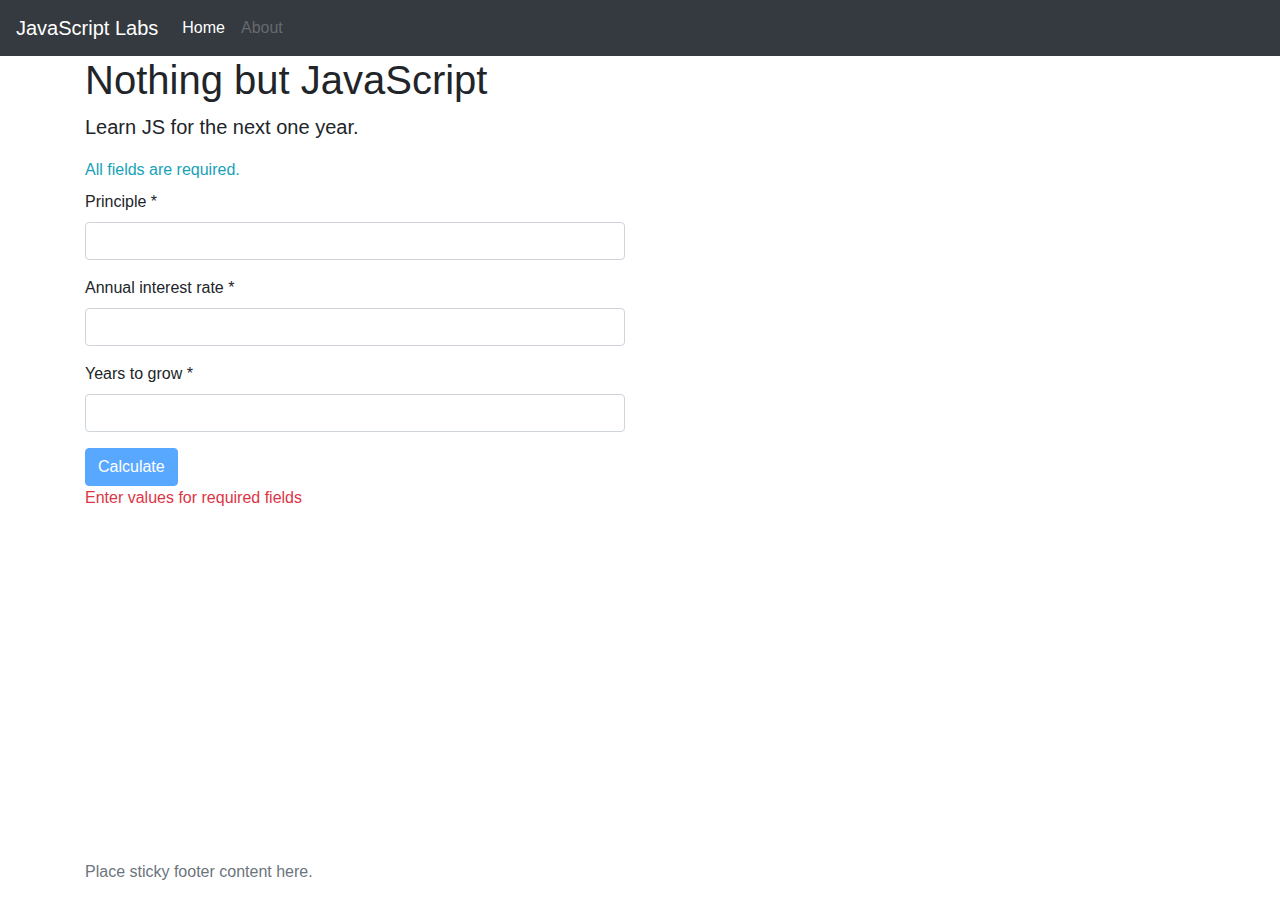
<file: index.html>
<!doctype html>
<html lang="en" class="h-100">

<head>
    <meta charset="utf-8">
    <meta name="viewport" content="width=device-width, initial-scale=1, shrink-to-fit=no">
    <meta name="description" content="">
    <meta name="author" content="Mark Otto, Jacob Thornton, and Bootstrap contributors">
    <!-- <meta name="generator" content="Jekyll v4.1.1">
    <script src="./scripts/loose-vs-strict.js"></script>
    <script src="./scripts/compound-interest.js"></script> -->
    
    <script src="./scripts/amortization-calculator.js"></script>
  
    <title>JS Labs</title>

    

    <link rel="stylesheet" href="https://stackpath.bootstrapcdn.com/bootstrap/4.5.2/css/bootstrap.min.css"
        integrity="sha384-JcKb8q3iqJ61gNV9KGb8thSsNjpSL0n8PARn9HuZOnIxN0hoP+VmmDGMN5t9UJ0Z" crossorigin="anonymous">

    <link rel="stylesheet" href="./styles/style.css">    

</head>

<body class="d-flex flex-column h-100">
    <header>
        <!-- Fixed navbar -->
        <nav class="navbar navbar-expand-md navbar-dark fixed-top bg-dark">
            <a class="navbar-brand" href="#">JavaScript Labs</a>
            <button class="navbar-toggler" type="button" data-toggle="collapse" data-target="#navbarCollapse"
                aria-controls="navbarCollapse" aria-expanded="false" aria-label="Toggle navigation">
                <span class="navbar-toggler-icon"></span>
            </button>
            <div class="collapse navbar-collapse" id="navbarCollapse">
                <ul class="navbar-nav mr-auto">
                    <li class="nav-item active">
                        <a class="nav-link" href="#">Home <span class="sr-only">(current)</span></a>
                    </li>
                    <li class="nav-item">
                        <a class="nav-link disabled" href="#" tabindex="-1" >About</a>
                    </li>
                </ul>
             
            </div>
        </nav>
    </header>

    <!-- Begin page content -->
    <main role="main" class="flex-shrink-0">
        <div class="container py-2">
            <h1 class="mt-5">Nothing but JavaScript</h1>
            <p class="lead">Learn JS for the next one year. </p>
              <div class="row">
                  <div class="col-6">
                    <form action="" method="POST" >
                        <label for="" class="text-info">All fields are required.</label>
                        <div class="form-group" >
                          <label for="P">Principle <span>*</span></label>
                          <input type="number" onblur="validateAllrequiredFields()"  class="form-control" id="P" >
                          <div ></div>
                        </div>
                        <div class="form-group">
                          <label for="R">Annual interest rate <span>*</span></label>
                          <input type="number" onblur="validateAllrequiredFields()" class="form-control" id="R">
                        </div>
                        <div class="form-group" >
                            <label for="exampleInputEmail1">Years to grow <span>*</span></label>
                            <input type="number" onblur="validateAllrequiredFields()"  class="form-control" id="N" >
                          </div>
                        <button type="button" id="calculateBtn" disabled class="btn btn-primary" onclick="calculate()">Calculate</button>
                        <div id="requiredError" class="text-danger ">Enter values for required fields</div>
                      </form>
                      <div class="well" id="finalAmount">

                      </div>
                  </div>
              </div>
        </div>
    </main>

    <footer class="footer mt-auto py-3">
        <div class="container">
            <span class="text-muted">Place sticky footer content here.</span>
        </div>
    </footer>
<script src="https://code.jquery.com/jquery-3.5.1.slim.min.js" integrity="sha384-DfXdz2htPH0lsSSs5nCTpuj/zy4C+OGpamoFVy38MVBnE+IbbVYUew+OrCXaRkfj" crossorigin="anonymous"></script>
<script src="https://cdn.jsdelivr.net/npm/popper.js@1.16.1/dist/umd/popper.min.js" integrity="sha384-9/reFTGAW83EW2RDu2S0VKaIzap3H66lZH81PoYlFhbGU+6BZp6G7niu735Sk7lN" crossorigin="anonymous"></script>
<script src="https://stackpath.bootstrapcdn.com/bootstrap/4.5.2/js/bootstrap.min.js" integrity="sha384-B4gt1jrGC7Jh4AgTPSdUtOBvfO8shuf57BaghqFfPlYxofvL8/KUEfYiJOMMV+rV" crossorigin="anonymous"></script>
    
</body>

</html>
</file>
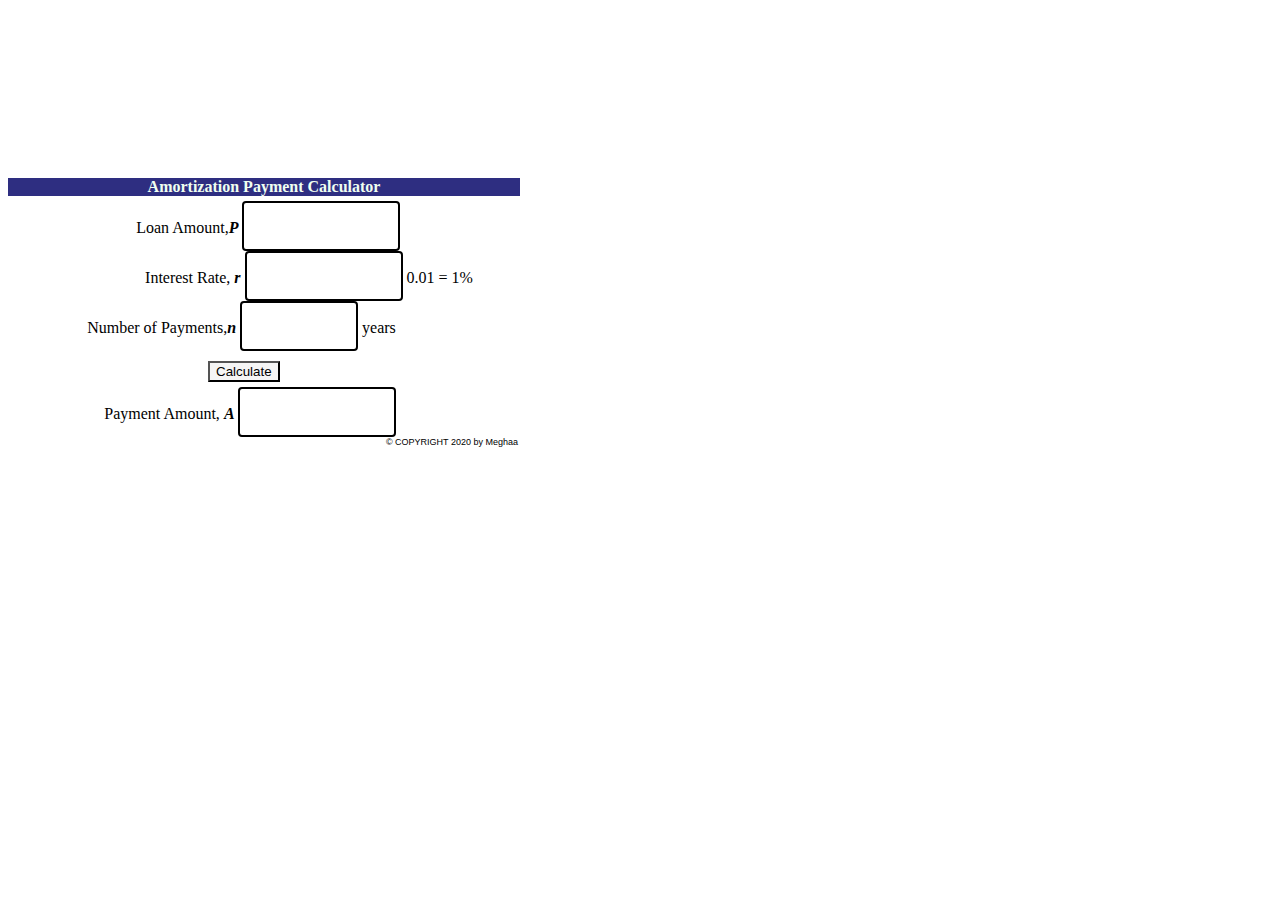
<file: meghaa/index.html>
<!DOCTYPE HTML>
<html>

<head>
    <!-- Required meta tags -->
    <meta charset="utf-8">
    <meta name="viewport" content="width=device-width, initial-scale=1, shrink-to-fit=no">
    <!-- Bootstrap CSS -->
    <link rel="stylesheet" href="https://cdn.jsdelivr.net/npm/bootstrap@4.5.3/dist/css/bootstrap.min.css"
        integrity="sha384-TX8t27EcRE3e/ihU7zmQxVncDAy5uIKz4rEkgIXeMed4M0jlfIDPvg6uqKI2xXr2" crossorigin="anonymous">
    <link rel="stylesheet" href="styles.css">
    <title> Amortization-Calc</title>
    <meta name="description" content="A simple introduction to HTML">
    <meta name="author" content="Meghaa">
</head>

<body>
    <!--<h1 style="text-align: center; background-color: green; color:honeydew">Amortization Payment Calculator</h1>-->
    <div class="container col-sm-4-8 col-lg-5  row-align-items-center">
        <div class=" card bg-light" style="max-width: 32rem;">
            <div class="card-header"
                style="background-color:rgb(46, 46, 129);color:honeydew;font-weight: bolder;text-align: center;">
                Amortization
                Payment Calculator</div>
            <div class="card-body " style="vertical-align: middle;">
                <div style="padding-left:8px;padding-top: 5px; text-align: center;"> Loan Amount,<label
                        style="font-style: italic;font-weight: bold;">P </label> <span><input id="principal" 
                            type="number" min="0" style="font-weight: bold; width: 150px;"
                            onkeypress="return event.charCode >= 46"></div>
                <div style="padding-left:90px;text-align: center;"><label>Interest Rate, </label><span>r</span> <input id="rate"
                        type="number" min="0" style="font-weight: bold;width: 150px;"
                        onkeypress="return event.charCode >= 46"> 0.01 = 1% </div>
                <div style="padding-right:70px;text-align: center;padding-left: 25px;"> <label>Number of Payments,</label><span>n</span> <input
                        id="number_of_payments" type="number" min="0" style="font-weight: bold;width: 110px;"
                        onkeypress="return event.charCode >= 46">
                    years
                </div>
                <div style="padding-top:10px;padding-left:200px;"><button
                        style="background-color:#f5f5f5;align-content: center; " onclick="calculate()">Calculate
                    </button>
                </div>
                <div style="padding-top: 5px;text-align: center;padding-right: 40px;"><label style="padding-left:12px;">Payment Amount,</label>
                    <span style="font-weight: bold;font-style: italic;">A
                    </span> <span style="color: green;font-style: normal;"><input style="font-weight: bold;color: green;"
                            id="paymentAmount">

                </div>

            </div>
            <div
                style="font-family: Arial, Helvetica, sans-serif;font-size: xx-small;text-align: right;padding-right: 2px;">
                &copy; COPYRIGHT 2020 by Meghaa
            </div>
        </div>

    
    </div>


    <script src="https://code.jquery.com/jquery-3.5.1.slim.min.js"
        integrity="sha384-DfXdz2htPH0lsSSs5nCTpuj/zy4C+OGpamoFVy38MVBnE+IbbVYUew+OrCXaRkfj"
        crossorigin="anonymous"></script>
    <script src="https://cdn.jsdelivr.net/npm/bootstrap@4.5.3/dist/js/bootstrap.bundle.min.js"
        integrity="sha384-ho+j7jyWK8fNQe+A12Hb8AhRq26LrZ/JpcUGGOn+Y7RsweNrtN/tE3MoK7ZeZDyx"
        crossorigin="anonymous"></script>
    <script src="calc.js"></script>
</body>

</html>
</file>
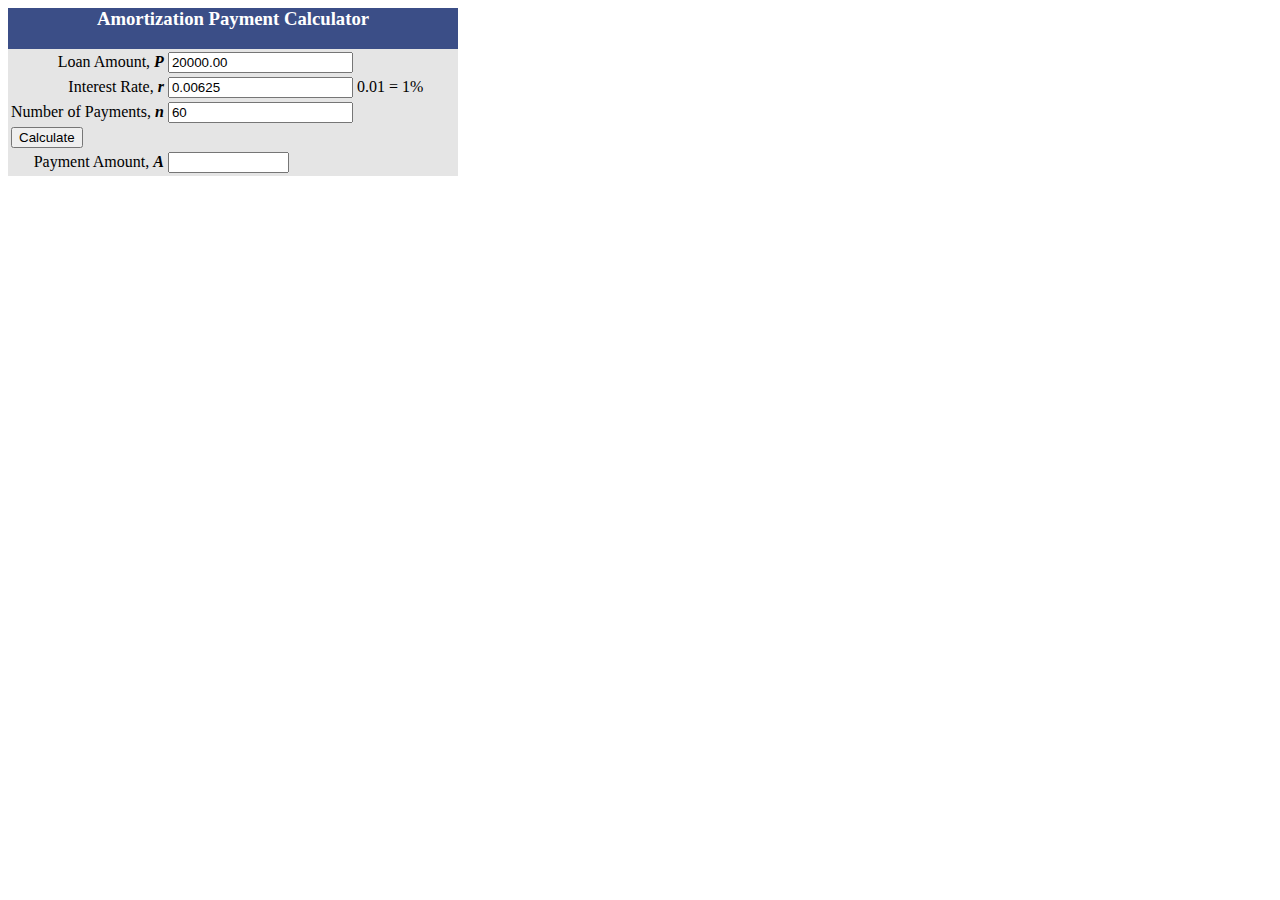
<file: vignesh/index.html>
<html>
<head>


</head>
<body>
<div class="gadget" style="max-width:450px;">
<div class="gadget-header;align:center;">
<div class="gadget-calculator; align:center;">
<form id="a1_form" action="#">
<div style="background-color:#3b4e87;">
<h3 id="head" style="color:white; text-align:center;">Amortization Payment Calculator</h3>
<div style="background-color:#e5e5e5;">
<table>
<tbody><tr>
    <td style="text-align:right">Loan Amount, 
    <b><i>P</i></b>
    </td>
    <td style="text-align:left">
    <input type="number" id="P" size="12" value="20000.00" class="inputField">
    </td>
</tr>
<tr>
    <td style="text-align:right">Interest Rate, 
    <b><i>r</i></b>
    </td>
    <td style="text-align:left">
    <input type="number" id="R" size="12" value="0.00625" class="inputField"> 
    0.01 = 1%
    </td>
</tr>
<tr>
    <td style="text-align:right">Number of Payments, 
    <b><i>n</i></b>
    </td>
    <td style="text-align:left">
    <input type="number" id="N" size="8" value="60" class="inputField"></td>
</tr>
<tr>
    <td colspan="2" class="center">
    <input onClick="amort_calc" type="button" id="button" value="Calculate">
    </td>
</tr>
<tr>
    <td style="text-align:right">Payment Amount, 
    <b><i>A</i></b>
    </td>
    <td style="text-align:left">
    <input style="color:#006600" type="text" id="A" readonly="" class="outputField" size="12" value="" > 
    </td>
</tr>
</tbody></table>
</form>
</div>
</div>
<script type="text/javascript" src="head.js"></script>
</body>
</html>
</file>
<file: styles/style.css>
.bd-placeholder-img {
    font-size: 1.125rem;
    text-anchor: middle;
    -webkit-user-select: none;
    -moz-user-select: none;
    -ms-user-select: none;
    user-select: none;
}

@media (min-width: 768px) {
    .bd-placeholder-img-lg {
        font-size: 3.5rem;
    }
}
</file>
<file: meghaa/styles.css>
span{
    font-style: italic;font-weight: 700;
}
body{
  align-items: center;
  padding-top: 170px;
}
input {
    border: 2px solid;
    border-radius: 4px;
    height:40px;
    width:150px;
    padding-top: 5px;
    color:rgb(67, 67, 148);
    border-color:black;
    display: inline-block;
    }
  
  input[type=button]{
    text-align: center;
    width: auto;
    margin: 10px;
      
  }
  #paymentAmount{
    border-width:2px;
    border-style: solid black;
  }
  button[id="paymentAmount"] {
    height:40px;
    width:150px;
  }
</file>
